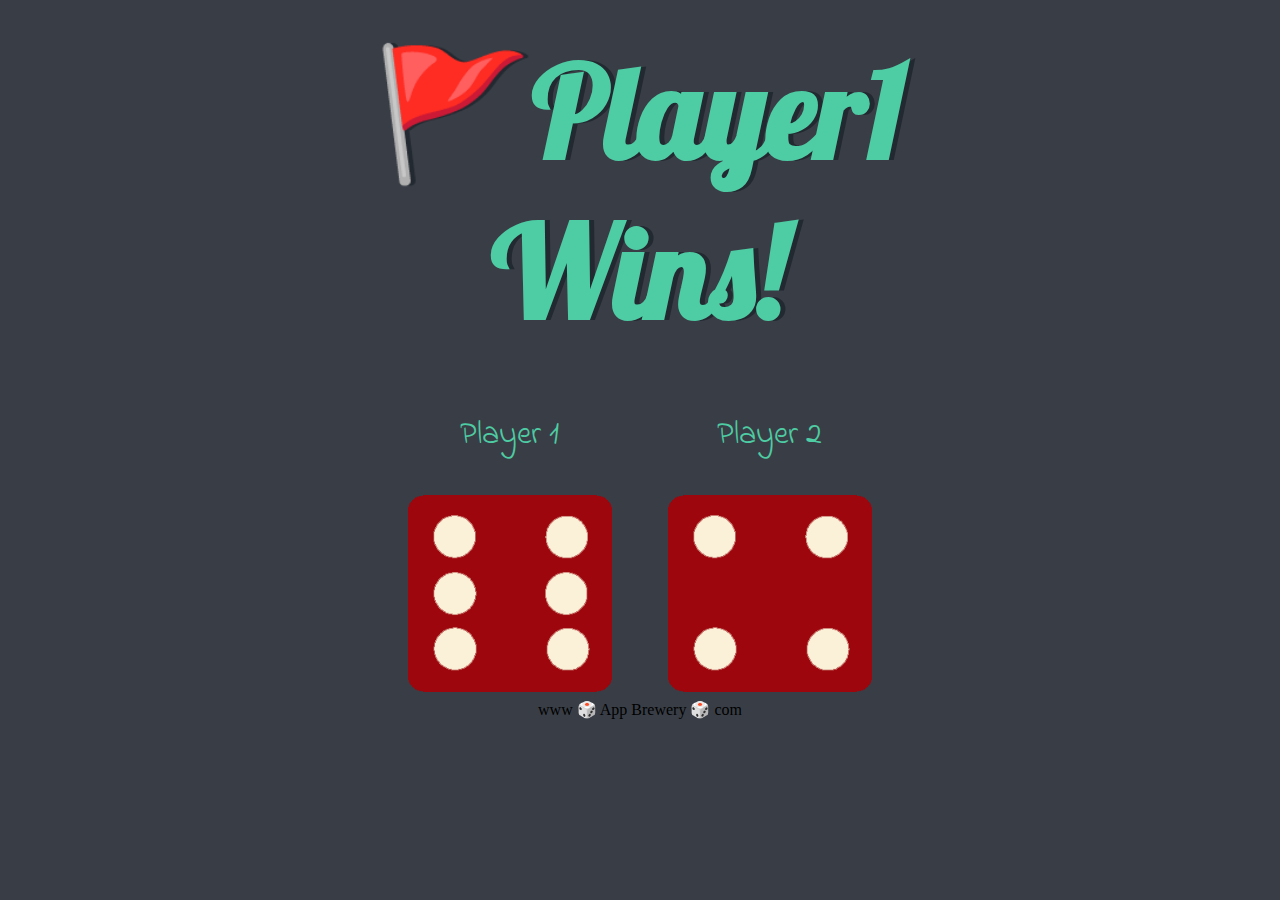
<file: dicee.html>
<!DOCTYPE html>
<html lang="en" dir="ltr">
  <head>
    <meta charset="utf-8">
    <title>Dicee</title>
    <link rel="stylesheet" href="styles.css">
    <link href="https://fonts.googleapis.com/css?family=Indie+Flower|Lobster" rel="stylesheet">

  </head>
  <body>

    <div class="container">
      <h1>Refresh Me</h1>
      <div class="dice">
        <p>Player 1</p>
        <img class="img1" src="images/dice1.png">
      </div>

      <div class="dice">
        <p>Player 2</p>
        <img class="img2" src="images/dice6.png">
      </div>

    </div>

<script src = "index.js" charset="utf-8"></script>
  </body>

  <footer>
    www 🎲 App Brewery 🎲 com
  </footer>
</html>
</file>
<file: styles.css>
.container {
  width: 70%;
  margin: auto;
}

.btn {
  text-align: center;
  margin-top: 3%;
}
.social {
  margin-right: 1.5%;
  font-size: 2rem;

  margin-top: 5%;
}

.dice {
  text-align: center;
  display: inline-block;
}

body {
  background-color: #393e46;
  text-align: center;
}

h1 {
  margin: 30px;
  font-family: "Lobster", cursive;
  text-shadow: 5px 0 #232931;
  font-size: 8rem;
  color: #4ecca3;
}

p {
  font-size: 2rem;
  color: #4ecca3;
  font-family: "Indie Flower", cursive;
}

img {
  width: 80%;
}

.footer {
  font-size: 1rem;
  color: #4ecca3;
  margin-top: 1.5%;

  font-family: "Montserrat", sans-serif;
}
</file>
